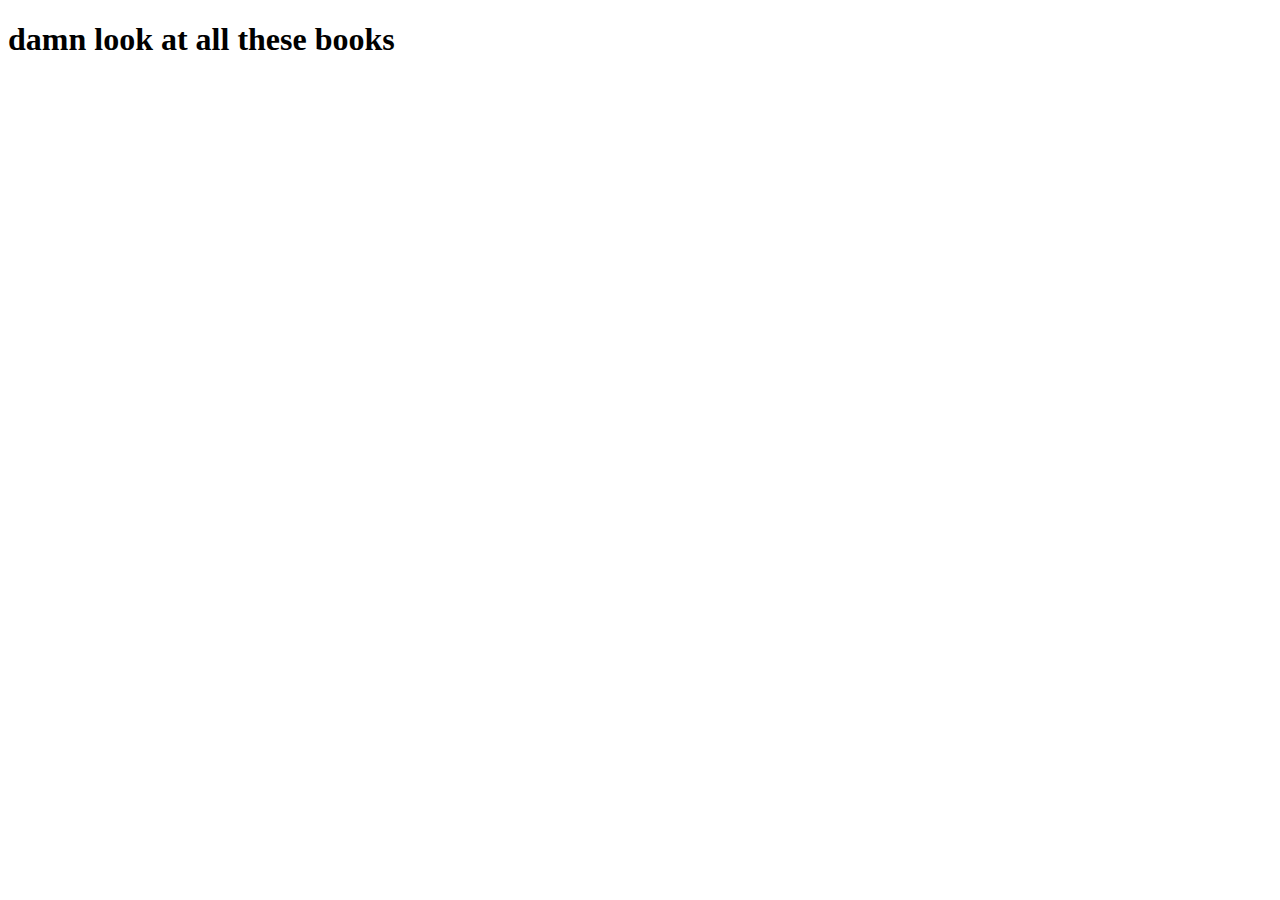
<file: library.html>
<!DOCTYPE html>
<html lang="en">
<head>
    <meta charset="UTF-8">
    <meta name="viewport" content="width=device-width, initial-scale=1.0">
    <title>Document</title>
</head>
<body>
    <h1>damn look at all these books</h1>
</body>
</html>
</file>
